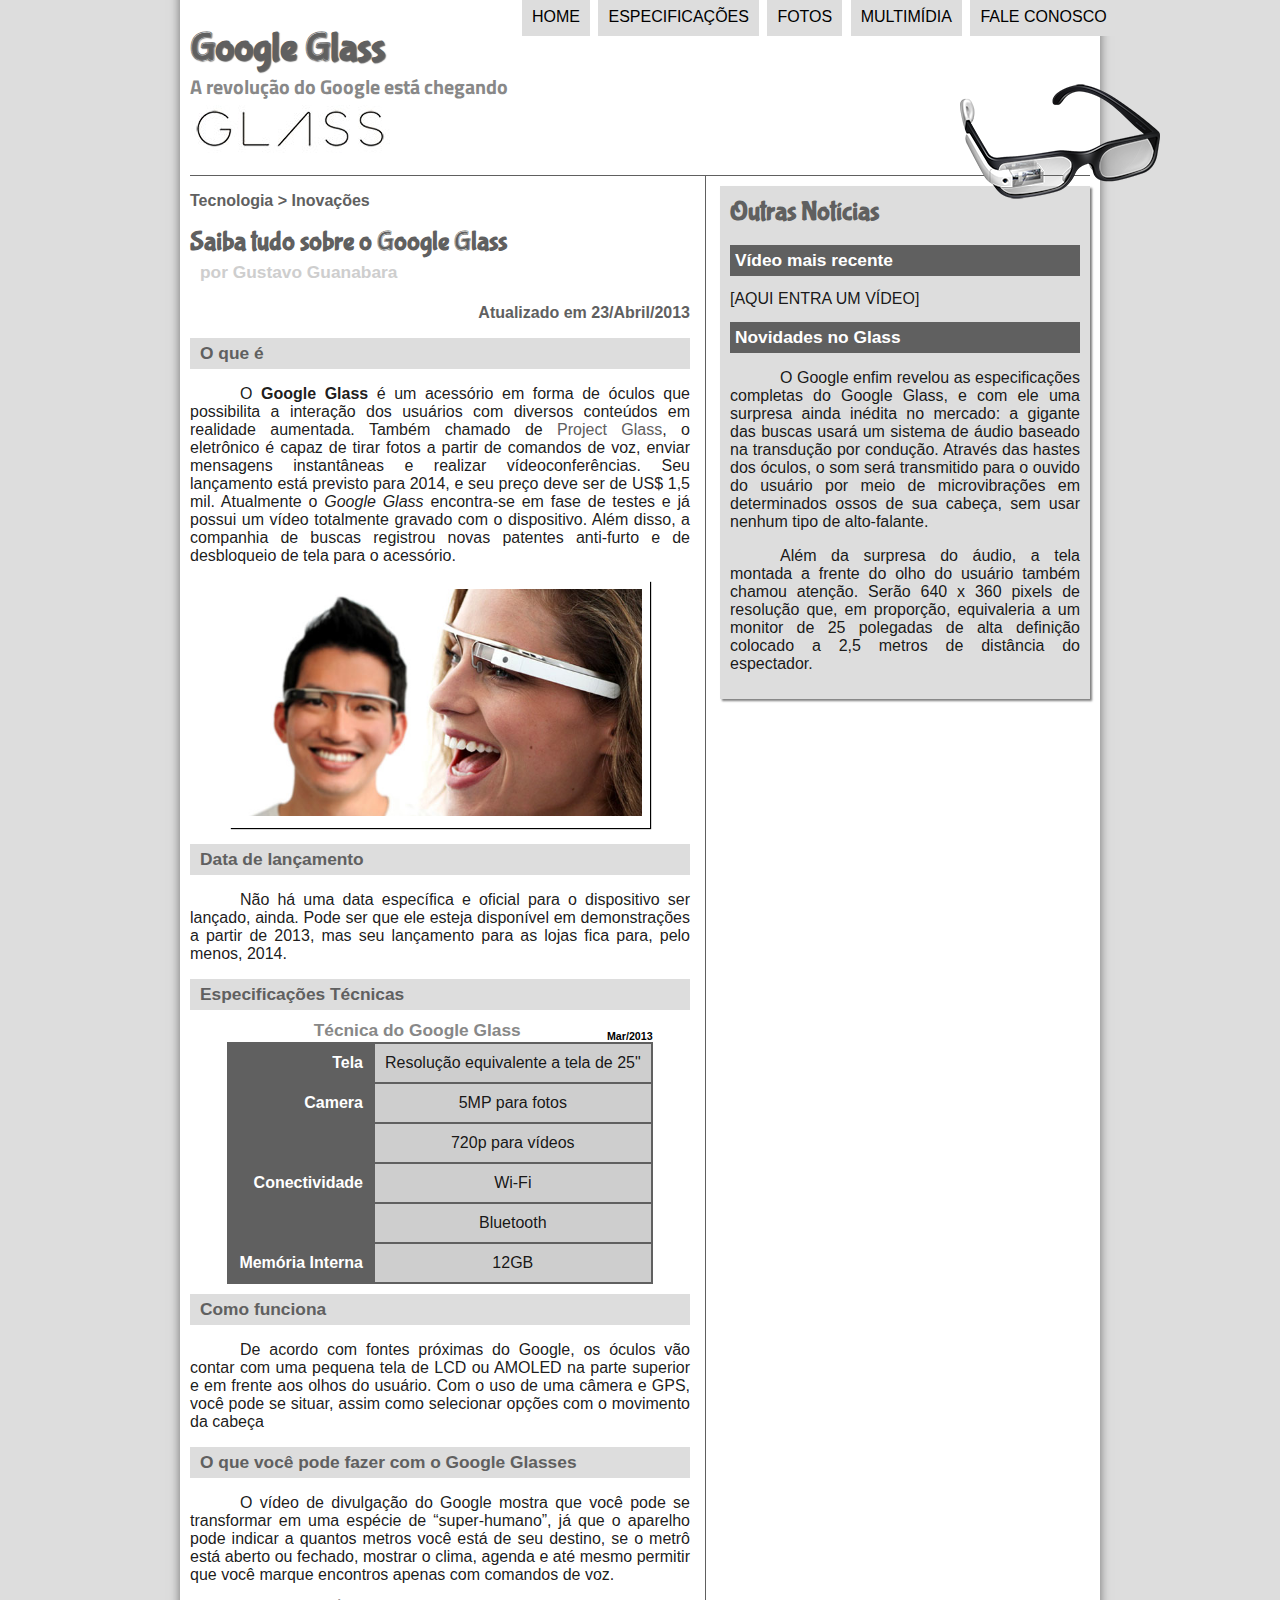
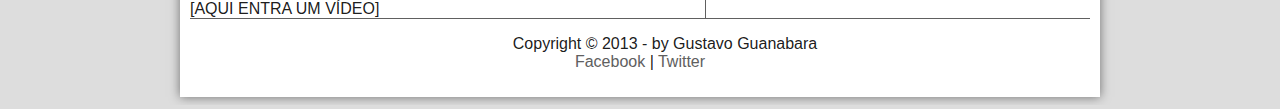
<file: projeto-glass-html5/index.html>
<!DOCTYPE html>
<html lang="pt-BR">
<head>

    <meta charset="UTF-8"/>
    <title>Tudo sobre Google Glass</title>
    <link rel="stylesheet" href="_css/estilo.css">

    <style>
        @import url('https://fonts.googleapis.com/css2?family=Titillium+Web&display=swap');
    </style>

    <script src="_javascript/funcoes.js"></script>

</head>

<body>
<div id="interface">
    <header id="cabecalho">

        <hgroup>
            <h1>Google Glass</h1>
            <h2>A revolução do Google está chegando</h2>
        </hgroup>

        <img id="icone" src="./_imagens/glass-oculos-preto-peq.png"/>

        <nav id="menu"> 
            <h1>Menu Principal</h1>
            <ul type="disc">
                <li onmouseover="mudaFoto('_imagens/home.png')" onmouseout="mudaFoto('_imagens/glass-oculos-preto-peq.png')"><a href="index.html">Home</a></li>
                <li onmouseover="mudaFoto('_imagens/especificacoes.png')" onmouseout="mudaFoto('_imagens/glass-oculos-preto-peq.png')"><a href="specs.html">Especificações</a></li>
                <li onmouseover="mudaFoto('_imagens/fotos.png')" onmouseout="mudaFoto('_imagens/glass-oculos-preto-peq.png')"><a href="fotos.html">Fotos</a></li>
                <li onmouseover="mudaFoto('_imagens/Multimidia.png')" onmouseout="mudaFoto('_imagens/glass-oculos-preto-peq.png')"><a href="multimidia.html">Multimídia</a></li>
                <li onmouseover="mudaFoto('_imagens/Contato.png')" onmouseout="mudaFoto('_imagens/glass-oculos-preto-peq.png')"><a href="fale-conosco.html">Fale conosco</a></li>
            </ul>
        </nav>
    </header>

    <section id="corpo">
        <article id="noticiaprincipal">
            <header id="cabecalho-artigo">
                <hgroup>
                    <h3>Tecnologia > Inovações</h3>
                    <h1>Saiba tudo sobre o Google Glass</h1>
                    <h2>por Gustavo Guanabara</h2>
                    <h3 class="direita">Atualizado em 23/Abril/2013</h3>
                </hgroup>
            </header>
            <h2>O que é</h2>
            <p>O <b>Google Glass</b> é um acessório em forma de óculos que possibilita a interação dos usuários com diversos conteúdos em realidade aumentada. Também chamado de <a href="https://www.google.com/glass/start/" target="_blank">Project Glass</a>, o eletrônico é capaz de tirar fotos a partir de comandos de voz, enviar mensagens instantâneas e realizar vídeo&shy;con&shy;fe&shy;rên&shy;cias. Seu lançamento está previsto para 2014, e seu preço deve ser de US$ 1,5 mil. Atualmente o <em>Google Glass</em> encontra-se em fase de testes e já possui um vídeo totalmente gravado com o dispositivo. Além disso, a companhia de buscas registrou novas patentes anti-furto e de desbloqueio de tela para o acessório.</p>

            <figure class="foto-legenda">
                <img src="_imagens/glass-quadro-homem-mulher.jpg"/>
                <figcaption>
                    <h3>Google Glass</h3>
                    <p>Uma nova maneira de ver o mundo</p>
                </figcaption>
            </figure>

            <h2>Data de lançamento</h2>
            <p>Não há uma data específica e oficial para o dispositivo ser lançado, ainda. Pode ser que ele esteja disponível em demonstrações a partir de 2013, mas seu lançamento para as lojas fica para, pelo menos, 2014.</p>

            <h2>Especificações Técnicas</h2>

            <table id="tabelaspec">
                <caption>Técnica do Google Glass <span>Mar/2013</span></caption> 

                <tr><td class="ce">Tela</td><td class="cd">Resolução equivalente a tela de 25"</td></tr>
                <tr><td rowspan="2" class="ce">Camera</td><td class="cd">5MP para fotos</td></tr>
                <tr><td class="cd"> 720p para vídeos</td></tr>
                <tr><td rowspan="2" class="ce">Conectividade</td><td class="cd">Wi-Fi</tr></tr>
                <tr><td class="cd">Bluetooth</td></tr>
                <tr><td class="ce">Memória Interna</td><td class="cd"> 12GB </td></tr>
            </table>

            <h2>Como funciona</h2>
            <p>De acordo com fontes próximas do Google, os óculos vão contar com uma pequena tela de LCD ou AMOLED na parte superior e em frente aos olhos do usuário. Com o uso de uma câmera e GPS, você pode se situar, assim como selecionar opções com o movimento da cabeça</p>

            <h2>O que você pode fazer com o Google Glasses</h2>
            <p>O vídeo de divulgação do Google mostra que você pode se transformar em uma espécie de “super<wbr/>-humano”, já que o aparelho pode indicar a quantos metros você está de seu destino, se o metrô está aberto ou fechado, mostrar o clima, agenda e até mesmo permitir que você marque encontros apenas com comandos de voz.</p>

            [AQUI ENTRA UM VÍDEO]
        </article>
    </section>

    <aside id="lateral">
        <h1>Outras Notícias</h1>
        <h2>Vídeo mais recente</h2>

        [AQUI ENTRA UM VÍDEO]

        <h2>Novidades no Glass</h2>
        <p>O Google enfim revelou as especificações completas do Google Glass, e com ele uma surpresa ainda inédita no mercado: a gigante das buscas usará um sistema de áudio baseado na transdução por condução. Através das hastes dos óculos, o som será transmitido para o ouvido do usuário por meio de microvibrações em determinados ossos de sua cabeça, sem usar nenhum tipo de alto-falante.</p>

        <p>Além da surpresa do áudio, a tela montada a frente do olho do usuário também chamou atenção. Serão 640 x 360 pixels de resolução que, em proporção, equivaleria a um monitor de 25 polegadas de alta definição colocado a 2,5 metros de distância do espectador.</p>
    </aside>

    <footer id="rodape">
    <p>Copyright &copy; 2013 - by Gustavo Guanabara <br/>
    <a href="http://facebook.com/cursosemvideo" target="_blank">Facebook</a></a> | 
    <a href="http://twitter.com/cursosemvideo" target="_blank">Twitter</a></p>
    </footer>


</div>
</body>

</html>
</file>
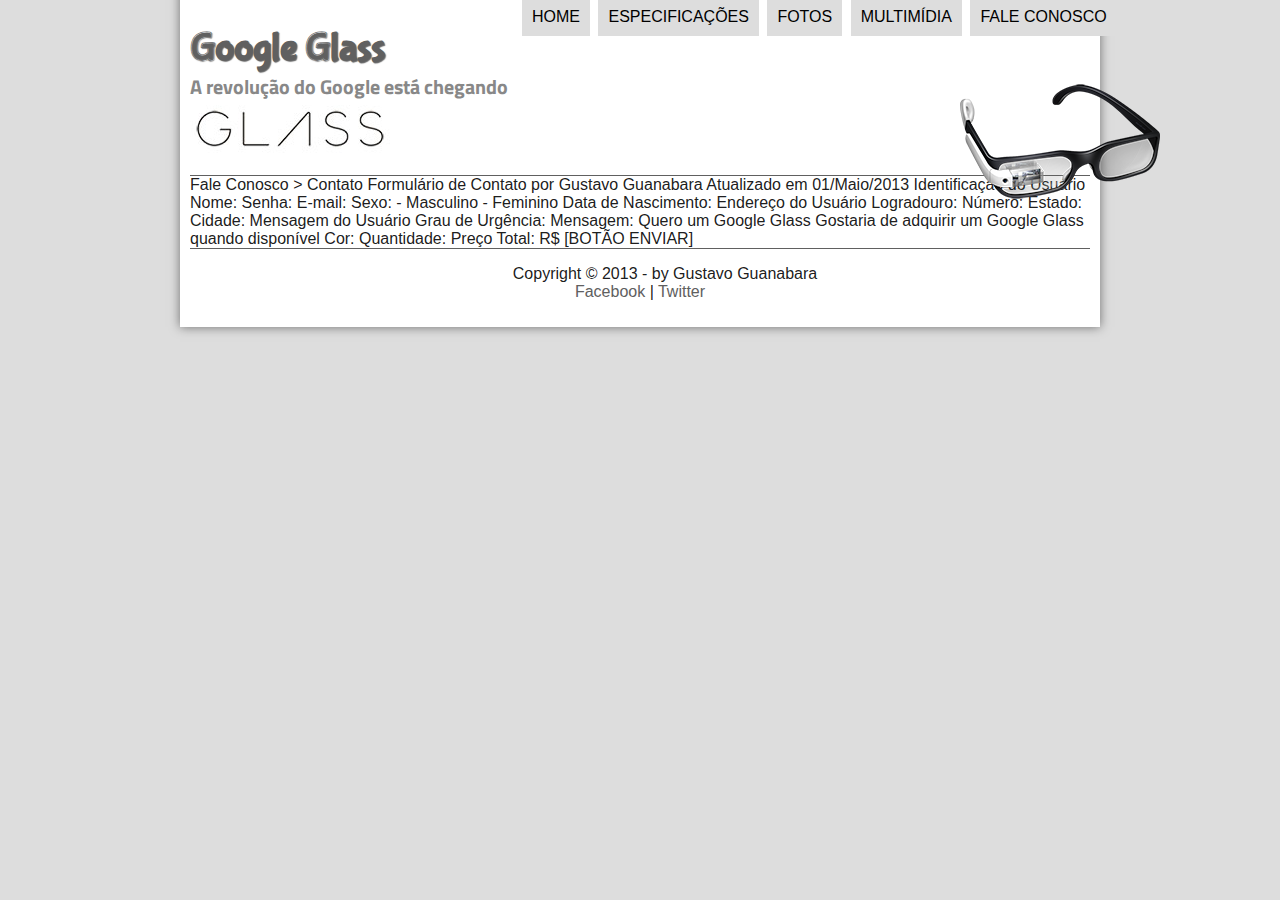
<file: projeto-glass-html5/fale-conosco.html>
<!DOCTYPE html>
<html lang="pt-BR">
<head>

    <meta charset="UTF-8"/>
    <title>Tudo sobre Google Glass</title>
    <link rel="stylesheet" href="_css/estilo.css">

    <style>
        @import url('https://fonts.googleapis.com/css2?family=Titillium+Web&display=swap');
    </style>

    <script src="_javascript/funcoes.js"></script>

</head>

<body>
<div id="interface">
    <header id="cabecalho">

        <hgroup>
            <h1>Google Glass</h1>
            <h2>A revolução do Google está chegando</h2>
        </hgroup>

        <img id="icone" src="./_imagens/glass-oculos-preto-peq.png"/>

        <nav id="menu"> 
            <h1>Menu Principal</h1>
            <ul type="disc">
                <li onmouseover="mudaFoto('_imagens/home.png')" onmouseout="mudaFoto('_imagens/glass-oculos-preto-peq.png')"><a href="index.html">Home</a></li>
                <li onmouseover="mudaFoto('_imagens/especificacoes.png')" onmouseout="mudaFoto('_imagens/glass-oculos-preto-peq.png')"><a href="specs.html">Especificações</a></li>
                <li onmouseover="mudaFoto('_imagens/fotos.png')" onmouseout="mudaFoto('_imagens/glass-oculos-preto-peq.png')"><a href="fotos.html">Fotos</a></li>
                <li onmouseover="mudaFoto('_imagens/Multimidia.png')" onmouseout="mudaFoto('_imagens/glass-oculos-preto-peq.png')"><a href="multimidia.html">Multimídia</a></li>
                <li onmouseover="mudaFoto('_imagens/Contato.png')" onmouseout="mudaFoto('_imagens/glass-oculos-preto-peq.png')"><a href="fale-conosco.html">Fale conosco</a></li>
            </ul>
        </nav>
    </header>

    Fale Conosco > Contato
    Formulário de Contato
    por Gustavo Guanabara
    Atualizado em 01/Maio/2013

    Identificação do Usuário
        Nome:
        Senha:
        E-mail:
        Sexo:
            - Masculino
            - Feminino
        Data de Nascimento:

    Endereço do Usuário
        Logradouro:
        Número:
        Estado:
        Cidade:

    Mensagem do Usuário
        Grau de Urgência:
        Mensagem:

    Quero um Google Glass
        Gostaria de adquirir um Google Glass quando disponível
        Cor:
        Quantidade:
        Preço Total: R$


    [BOTÃO ENVIAR]

    <footer id="rodape">
        <p>Copyright &copy; 2013 - by Gustavo Guanabara <br/>
        <a href="http://facebook.com/cursosemvideo" target="_blank">Facebook</a></a> | 
        <a href="http://twitter.com/cursosemvideo" target="_blank">Twitter</a></p>
    </footer>


</div>
</body>

</html>
</file>
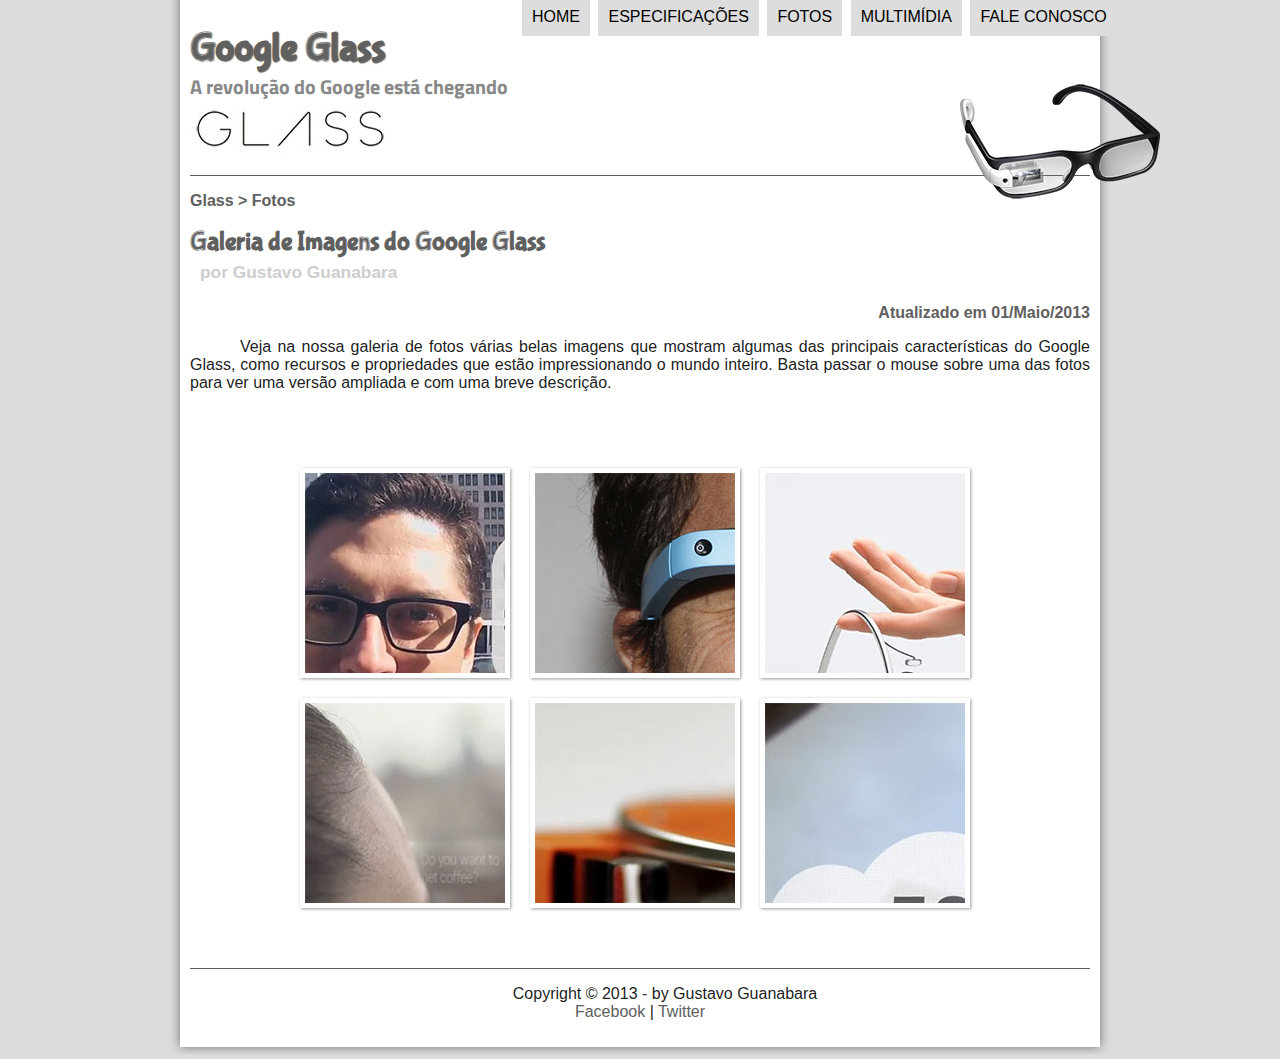
<file: projeto-glass-html5/fotos.html>
<!DOCTYPE html>
<html lang="pt-BR">
<head>

    <meta charset="UTF-8"/>
    <title>Tudo sobre Google Glass</title>
    <link rel="stylesheet" href="_css/estilo.css"/>
    <link rel="stylesheet" href="_css/fotos.css"/>

    <style>
        @import url('https://fonts.googleapis.com/css2?family=Titillium+Web&display=swap');
    </style>

    <script src="_javascript/funcoes.js"></script>

</head>

<body>
<div id="interface">
    <header id="cabecalho">
        <hgroup>
            <h1>Google Glass</h1>
            <h2>A revolução do Google está chegando</h2>
        </hgroup>

        <img id="icone" src="./_imagens/glass-oculos-preto-peq.png"/>

        <nav id="menu"> 
            <h1>Menu Principal</h1>
            <ul type="disc">
                <li onmouseover="mudaFoto('_imagens/home.png')" onmouseout="mudaFoto('_imagens/fotos.png')"><a href="index.html">Home</a></li>
                <li onmouseover="mudaFoto('_imagens/especificacoes.png')" onmouseout="mudaFoto('_imagens/fotos.png')"><a href="specs.html">Especificações</a></li>
                <li onmouseover="mudaFoto('_imagens/fotos.png')" onmouseout="mudaFoto('_imagens/fotos.png')"><a href="fotos.html">Fotos</a></li>
                <li onmouseover="mudaFoto('_imagens/Multimidia.png')" onmouseout="mudaFoto('_imagens/fotos.png')"><a href="multimidia.html">Multimídia</a></li>
                <li onmouseover="mudaFoto('_imagens/Contato.png')" onmouseout="mudaFoto('_imagens/fotos.png')"><a href="fale-conosco.html">Fale conosco</a></li>
            </ul>
        </nav>
    </header>

    <section id="corpo-inteiro" >
            <article id="noticiaprincipal">
                <header id="cabecalho-artigo">
                    <hgroup>
                        <h3>Glass > Fotos</h3>
                        <h1>Galeria de Imagens do Google Glass</h1>
                        <h2>por Gustavo Guanabara</h2>
                        <h3 class="direita"> Atualizado em 01/Maio/2013</h3>
                    </hgroup>
                </header>
            
                <p>
                Veja na nossa galeria de fotos várias belas imagens que mostram algumas das principais características do Google Glass, como recursos e propriedades que estão impressionando o mundo inteiro. Basta passar o mouse sobre uma das fotos para ver uma versão ampliada e com uma breve descrição.
                </p>    
                <ul id="albumFotos">
                    <li id="foto01"><span>Agenda e lembretes</span></li>
                    <li id="foto02"><span>Sergey Brin usando o Glass</span></li>
                    <li id="foto03"><span>Leve e compacto</span></li>
                    <li id="foto04"><span>Sensação de uma tela de 50"</span></li>
                    <li id="foto05"><span>Vários tipos de lente</span></li>
                    <li id="foto06"><span>Informações importantes</span></li>
                </ul>
            </article id="noticiaprincipal">
    </section>

    <footer id="rodape">
        <p>Copyright &copy; 2013 - by Gustavo Guanabara <br/>
        <a href="http://facebook.com/cursosemvideo" target="_blank">Facebook</a></a> | 
        <a href="http://twitter.com/cursosemvideo" target="_blank">Twitter</a></p>
    </footer>


</div>
</body>

</html>
</file>
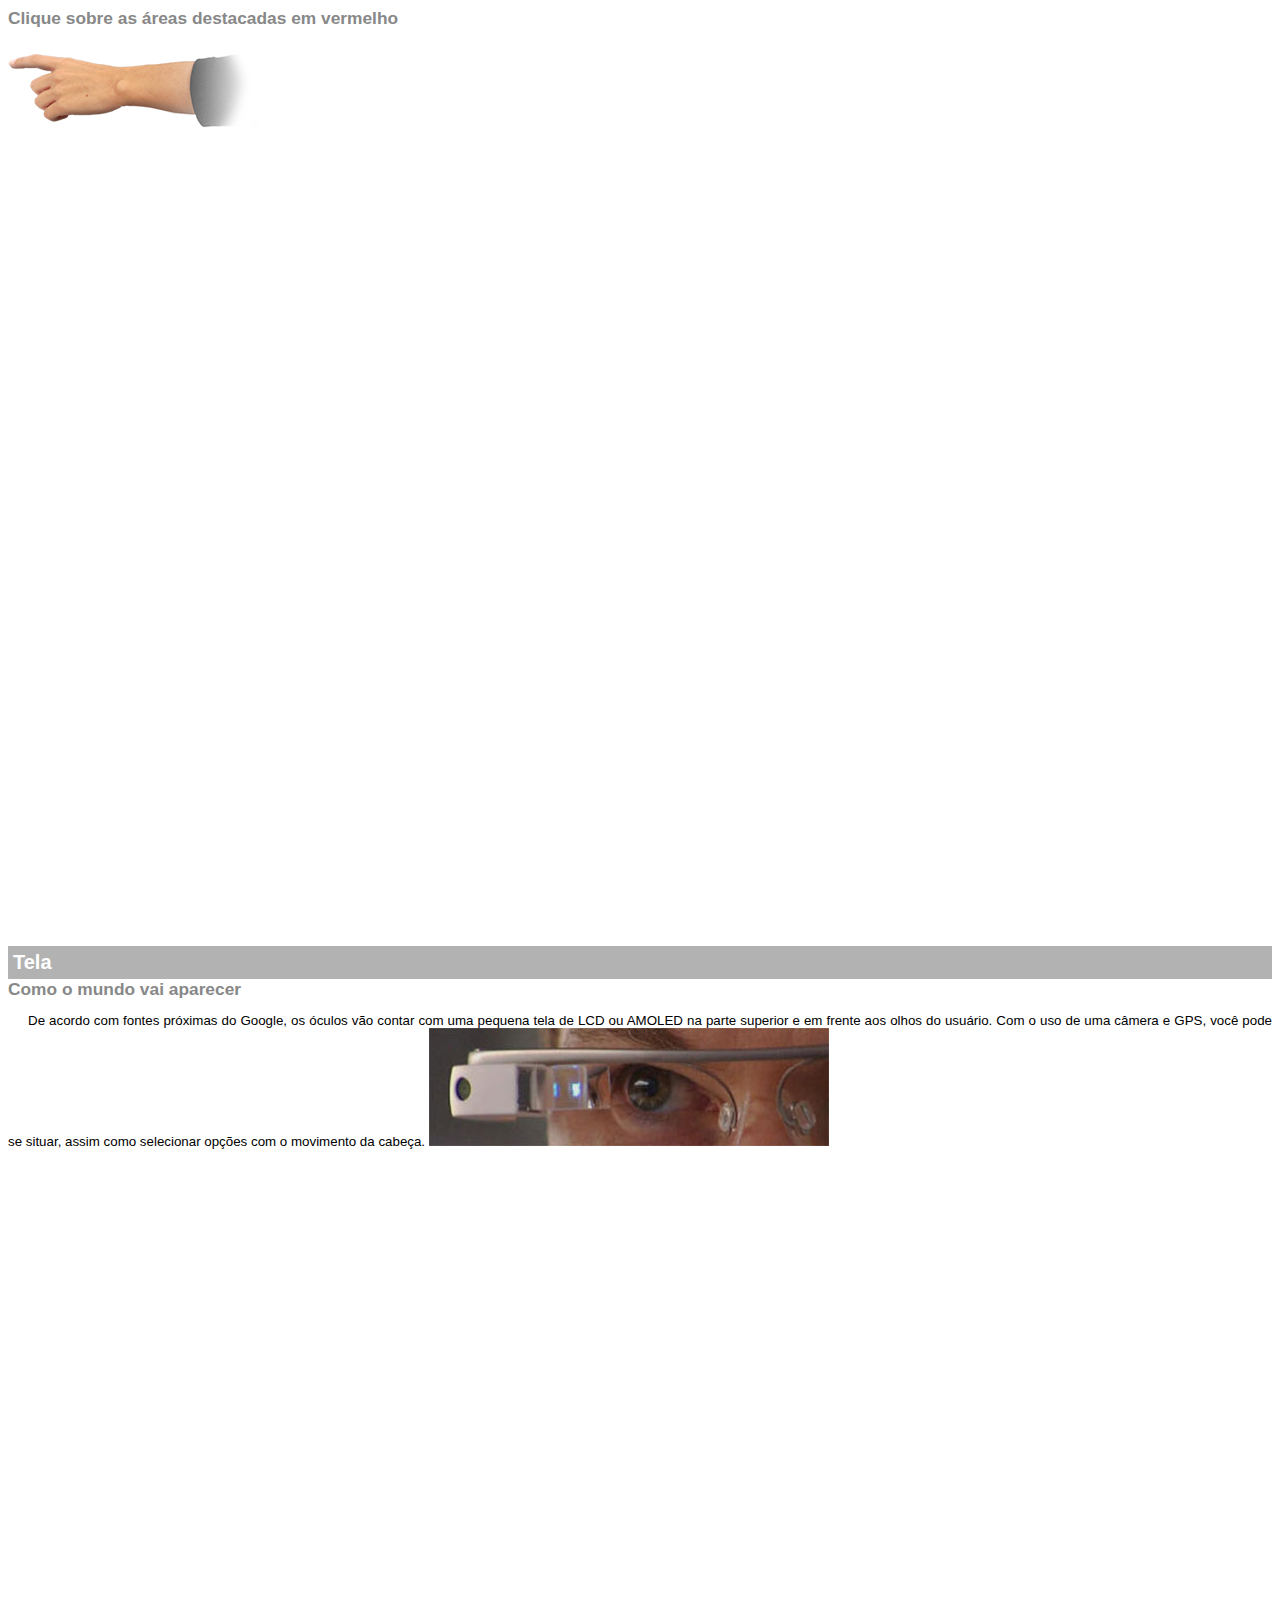
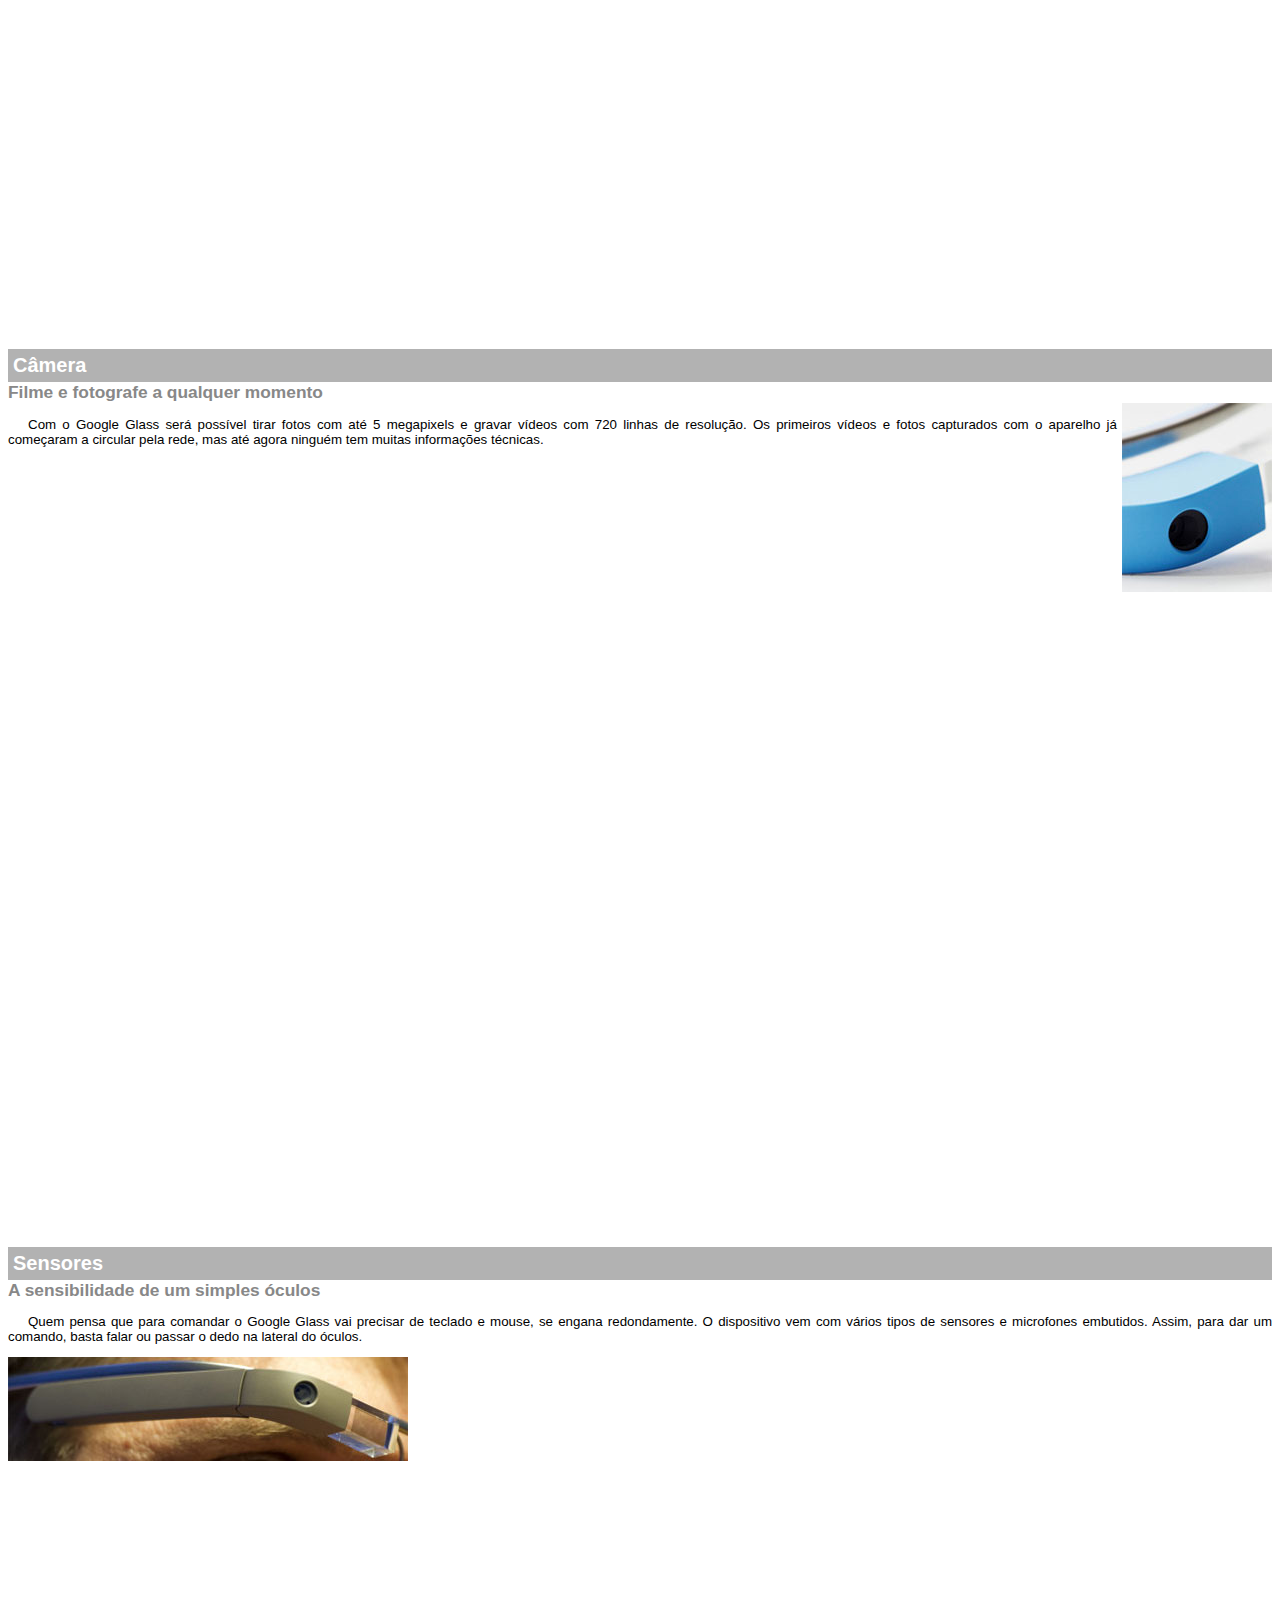
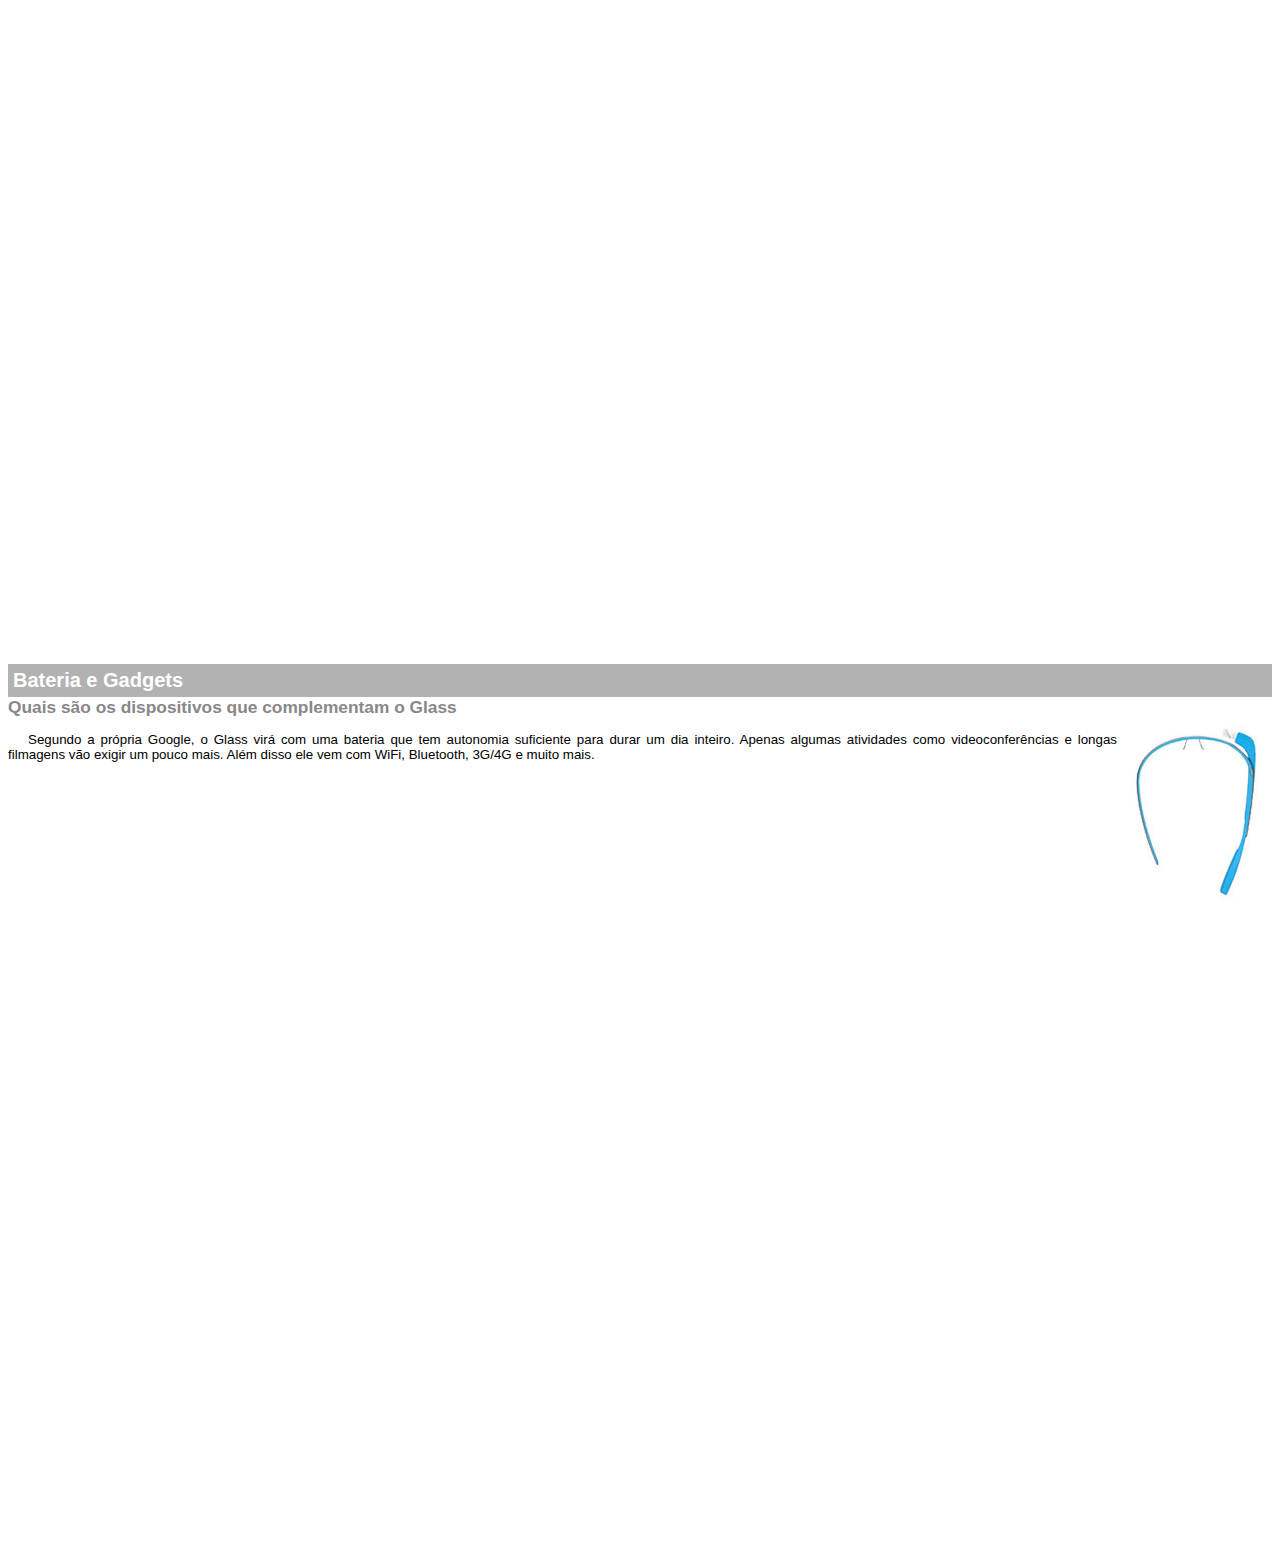
<file: projeto-glass-html5/google-glass.html>
<!DOCTYPE html>

<html> 
    <head>
        <meta charset="UTF-8"/>
        <title> </title>
        <style>
            body {
                font-family: Arial;
                font-size: 10pt;                
            }
            body::-webkit-scrollbar {
                display: none;
            }

            p {
                text-align: justify;
                text-indent: 20px;
            }

            article h1 {
                font-size: 15pt;
                color: #ffffff;
                background-color: rgba(0, 0, 0, 0.3);
                padding: 5px;
                margin: 0;
            }

            article h2 {
                font-size: 13pt;
                color: #888888; 
                margin: 0;                
            }

            article {
                margin-bottom: 800px;
            }
            img.imgADireita {
                display: block;
                float: right;
                margin-left: 5px;
            }

        </style>
    </head>

    <body>
        
        
        <article id="topo">
            <header>
                <h2>Clique sobre as áreas destacadas em vermelho</h2>
            </header>
            <img src="_imagens/mao.png" alt="Mão apontando para a esquerda">
        </article>

        <article id="tela">
            <header>
                <h1>Tela</h1>
                <h2>Como o mundo vai aparecer</h2>
            </header>
            <p>
                De acordo com fontes próximas do Google, os óculos vão contar com uma pequena tela de LCD ou AMOLED na parte superior e em frente aos olhos do usuário. Com o uso de uma câmera e GPS, você pode se situar, assim como selecionar opções com o movimento da cabeça.
                <img src="_imagens/det-tela.jpg" alt="Tela do Google Class">
            </p>
        </article>

        <article id="camera">
            <header>
                <h1>Câmera</h1>
                <h2>Filme e fotografe a qualquer momento</h2>
            </header>
            <img src="_imagens/det-camera.jpg" alt="Câmera do Google Glass" class="imgADireita">
            <p>Com o Google Glass será possível tirar fotos com até 5 megapixels e gravar vídeos com 720 linhas de resolução. Os primeiros vídeos e fotos capturados com o aparelho já começaram a circular pela rede, mas até agora ninguém tem muitas informações técnicas.</p>
        </article>

        <article id="sensores">
            <header>
                <h1>Sensores</h1>
                <h2>A sensibilidade de um simples óculos</h2>
            </header>
            <p>Quem pensa que para comandar o Google Glass vai precisar de teclado e mouse, se engana redondamente. O dispositivo vem com vários tipos de sensores e microfones embutidos. Assim, para dar um comando, basta falar ou passar o dedo na lateral do óculos.</p>
            <img src="_imagens/det-touch.jpg" alt="Sensores do Google Glass">
        </article>

        <article id="bateria">
           <header>
                <h1>Bateria e Gadgets</h1>
                <h2>Quais são os dispositivos que complementam o Glass</h2>
           </header>
            <img src="_imagens/det-bateria.jpg" alt="Bateria e Gadgets do Google Glass" class="imgADireita">
            <p>Segundo a própria Google, o Glass virá com uma bateria que tem autonomia suficiente para durar um dia inteiro. Apenas algumas atividades como videoconferências e longas filmagens vão exigir um pouco mais. Além disso ele vem com WiFi, Bluetooth, 3G/4G e muito mais.</p>
        </article>
    </body>
</html>
</file>
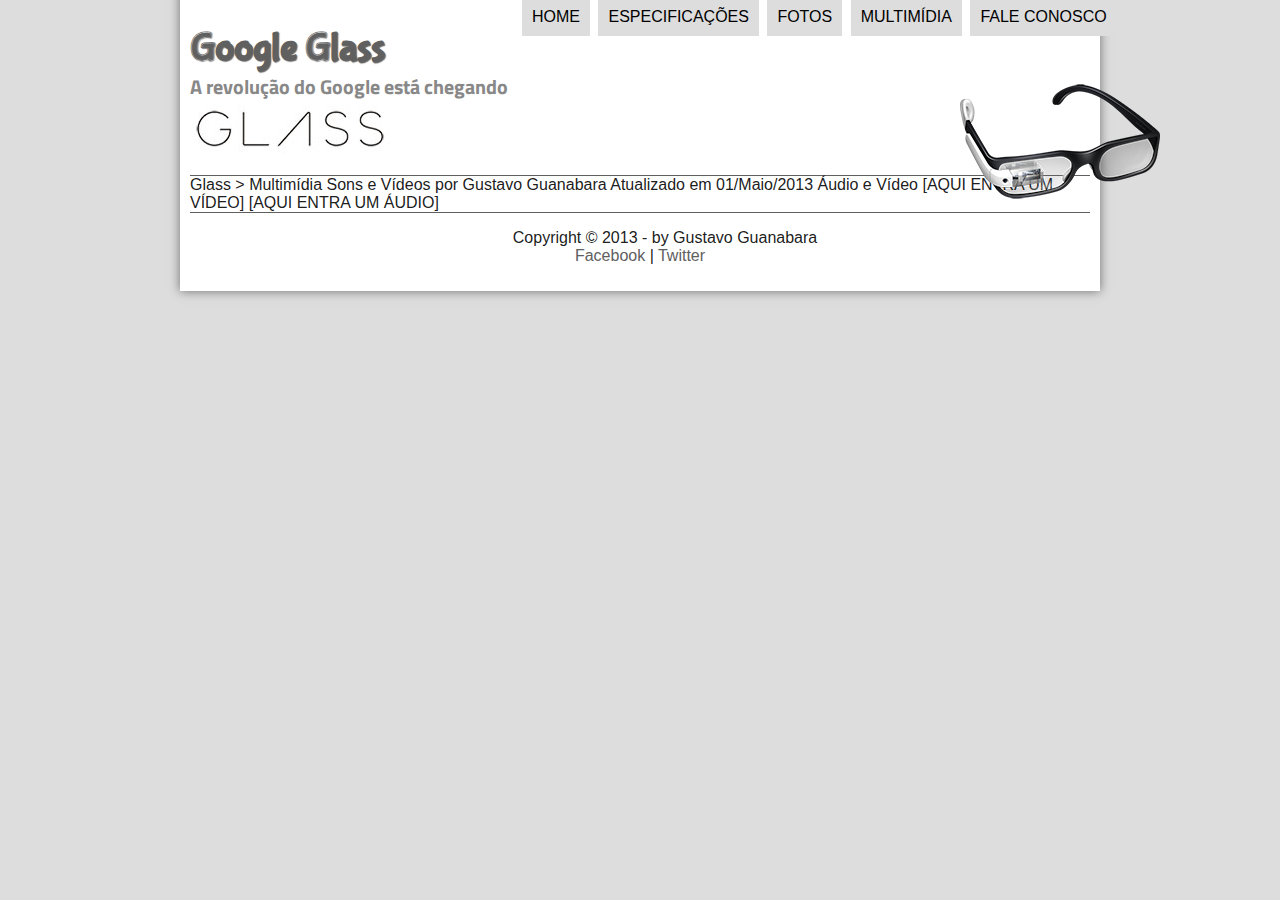
<file: projeto-glass-html5/multimidia.html>
<!DOCTYPE html>
<html lang="pt-BR">
<head>

    <meta charset="UTF-8"/>
    <title>Tudo sobre Google Glass</title>
    <link rel="stylesheet" href="_css/estilo.css">

    <style>
        @import url('https://fonts.googleapis.com/css2?family=Titillium+Web&display=swap');
    </style>

    <script src="_javascript/funcoes.js"></script>

</head>

<body>
<div id="interface">
    <header id="cabecalho">

        <hgroup>
            <h1>Google Glass</h1>
            <h2>A revolução do Google está chegando</h2>
        </hgroup>

        <img id="icone" src="./_imagens/glass-oculos-preto-peq.png"/>

        <nav id="menu"> 
            <h1>Menu Principal</h1>
            <ul type="disc">
                <li onmouseover="mudaFoto('_imagens/home.png')" onmouseout="mudaFoto('_imagens/glass-oculos-preto-peq.png')"><a href="index.html">Home</a></li>
                <li onmouseover="mudaFoto('_imagens/especificacoes.png')" onmouseout="mudaFoto('_imagens/glass-oculos-preto-peq.png')"><a href="specs.html">Especificações</a></li>
                <li onmouseover="mudaFoto('_imagens/fotos.png')" onmouseout="mudaFoto('_imagens/glass-oculos-preto-peq.png')"><a href="fotos.html">Fotos</a></li>
                <li onmouseover="mudaFoto('_imagens/Multimidia.png')" onmouseout="mudaFoto('_imagens/glass-oculos-preto-peq.png')"><a href="multimidia.html">Multimídia</a></li>
                <li onmouseover="mudaFoto('_imagens/Contato.png')" onmouseout="mudaFoto('_imagens/glass-oculos-preto-peq.png')"><a href="fale-conosco.html">Fale conosco</a></li>
            </ul>
        </nav>
    </header>

    Glass > Multimídia
    Sons e Vídeos
    por Gustavo Guanabara
    Atualizado em 01/Maio/2013


    Áudio e Vídeo

    [AQUI ENTRA UM VÍDEO]
    [AQUI ENTRA UM ÁUDIO]

    <footer id="rodape">
        <p>Copyright &copy; 2013 - by Gustavo Guanabara <br/>
        <a href="http://facebook.com/cursosemvideo" target="_blank">Facebook</a></a> | 
        <a href="http://twitter.com/cursosemvideo" target="_blank">Twitter</a></p>
    </footer>


</div>
</body>

</html>
</file>
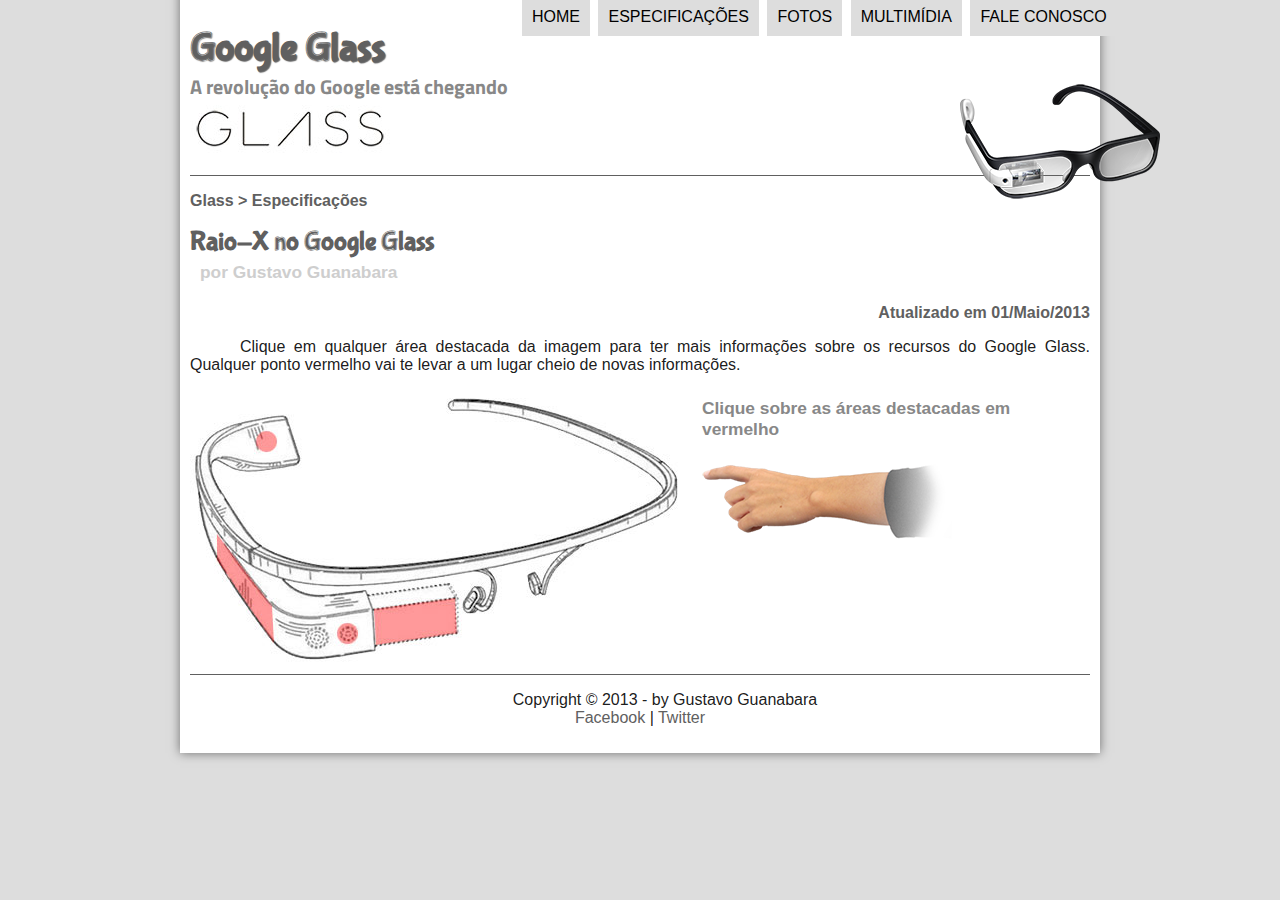
<file: projeto-glass-html5/specs.html>
<!DOCTYPE html>
<html lang="pt-BR">
<head>

    <meta charset="UTF-8"/>
    <title>Tudo sobre Google Glass</title>
    <link rel="stylesheet" href="_css/estilo.css"/>
    <link rel="stylesheet" href="_css/specs.css"/>
    <style>
        @import url('https://fonts.googleapis.com/css2?family=Titillium+Web&display=swap');
    </style>
    
    <script src="_javascript/funcoes.js"></script>

</head>

<body>
<div id="interface">
    <header id="cabecalho">

        <hgroup>
            <h1>Google Glass</h1>
            <h2>A revolução do Google está chegando</h2>
        </hgroup>

        <img id="icone" src="./_imagens/glass-oculos-preto-peq.png"/>

        <nav id="menu"> 
            <h1>Menu Principal</h1>
            <ul type="disc">
                <li onmouseover="mudaFoto('_imagens/home.png')" onmouseout="mudaFoto('_imagens/especificacoes.png')"><a href="index.html">Home</a></li>
                <li onmouseover="mudaFoto('_imagens/especificacoes.png')" onmouseout="mudaFoto('_imagens/especificacoes.png')"><a href="specs.html">Especificações</a></li>
                <li onmouseover="mudaFoto('_imagens/fotos.png')" onmouseout="mudaFoto('_imagens/especificacoes.png')"><a href="fotos.html">Fotos</a></li>
                <li onmouseover="mudaFoto('_imagens/Multimidia.png')" onmouseout="mudaFoto('_imagens/especificacoes.png')"><a href="multimidia.html">Multimídia</a></li>
                <li onmouseover="mudaFoto('_imagens/Contato.png')" onmouseout="mudaFoto('_imagens/especificacoes.png')"><a href="fale-conosco.html">Fale conosco</a></li>
            </ul>
        </nav>
    </header>

    <section id="corpo-inteiro">
       <article id="noticiaprincipal">
            <header id="cabecalho-artigo">
                <hgroup>
                    <h3>Glass > Especificações</h3>
                    <h1>Raio-X no Google Glass</h1>
                    <h2>por Gustavo Guanabara</h2>
                    <h3 class="direita">Atualizado em 01/Maio/2013</h3>
                </hgroup>
            </header>
        
       
            <p>Clique em qualquer área destacada da imagem para ter mais informações sobre os recursos do Google Glass. Qualquer ponto vermelho vai te levar a um lugar cheio de novas informações.</p>
        
            <section id="conteudo">
                <img src="_imagens/glass-esquema-marcado.jpg" usemap="#meumapa">
                <map name="meumapa">
                    <area shape="react" coords="179,202,270,260" href="./google-glass.html#tela" target="janela"/>
                    <area shape="circle" coords="158,243,12" href="./google-glass.html#camera" target="janela"/>
                    <area shape="circle" coords="73,52,12" href="./google-glass.html#bateria" target="janela"/>
                    <area shape="poly" coords="28,143,83,216,84,249,27,169" href="./google-glass.html#sensores" target="janela"/>
                </map>
                <iframe src="./google-glass.html" name="janela" id="frame-spec"></iframe>
            </section>

        </article>
    </section>

    <footer id="rodape">
        <p>Copyright &copy; 2013 - by Gustavo Guanabara <br/>
        <a href="http://facebook.com/cursosemvideo" target="_blank">Facebook</a></a> | 
        <a href="http://twitter.com/cursosemvideo" target="_blank">Twitter</a></p>
    </footer>


</div>
</body>

</html>
</file>
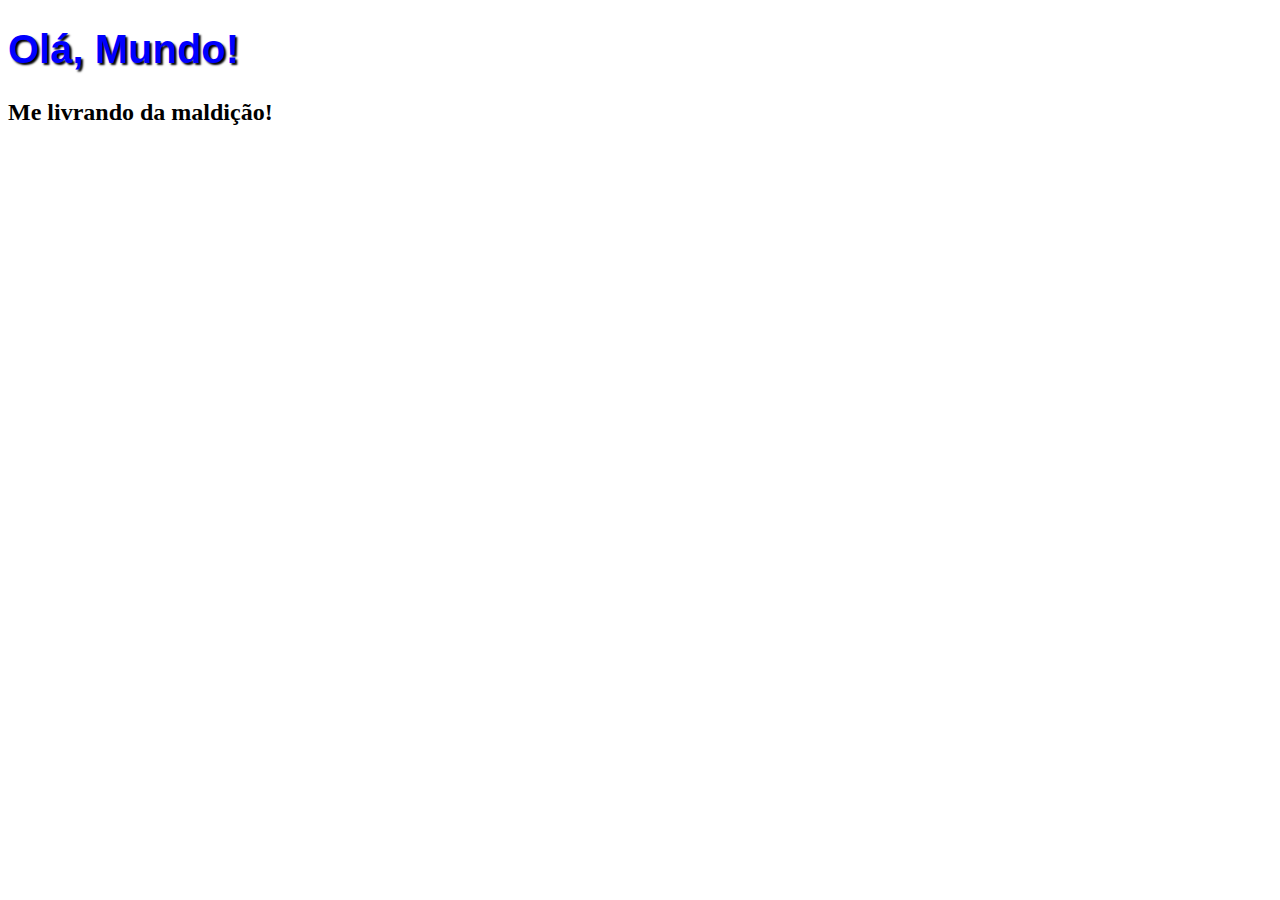
<file: projeto.ola.mundo/maldicao.html>
<!DOCTYPE html>
<html lang="pt-br">
<head>
    <meta charset="UTF-8"/>
    <title>Curso de HTML 5</title>
    <style>
        h1 {
            font-family: Arial;
            font-size: 30pt;
            color: blue;
            text-shadow: 2px 2px 2px black;
        }
    </style> 


</head>
<body>
    <h1>Olá, Mundo!</h1> 
    <h2>Me livrando da maldição!</h2>
</body>

</html>
</file>
<file: projeto-glass-html5/_css/estilo.css>
@font-face {
    font-family:'FonteLogo' ;
    src: url("../_fonts/bubblegum-sans-regular.otf");
}

body {
    font-family: Arial, sans-serif;
    background-color: #dddddd;
    color: rgba(0, 0, 0, 0.9)
}

/* Formatação da Interface como um todo */

div#interface {
    width: 900px;
    background-color: #ffffff;
    margin: -20px auto 0px auto;
    box-shadow: 0px 0px 10px rgba(0, 0, 0, 0.5);
    padding: 10px;
}

header#cabecalho img#icone {
    position: absolute;
    left: 960px;
    top: 80px;
} /* imagem do oculos*/ 

header#cabecalho {
    border-bottom: 1px #606060 solid;
    height: 150px;
    background: url("../_imagens/glass-logo-peq.jpg") no-repeat 0px 80px;
}

header#cabecalho h1 {
    font-family: 'FonteLogo', sans-serif;
    font-size: 30pt;
    color: #606060;
    text-shadow: 1px 1px 1px rgba(0, 0, 0, 0.6);
    padding: 0px;
    margin-bottom: 0px;
}

header#cabecalho h2 {
    font-family: 'Titillium Web', sans-serif;
    color: #888888;
    font-size: 15pt;
    padding: 0px;
    margin-top: 0px;
}

p {
    text-align: justify;
    text-indent: 50px;
}

a {
    color:#606060;
    text-decoration: none;
}
a:hover {
    text-decoration: underline;
}

/* Formatação de imagens com legendas */

figure.foto-legenda {
    position: relative;
    border: 8px solid white;
    box-shadow: 1px 1px 1px black;
}

figure.foto-legenda img {
    width: 100%; /*preenchimento total do espaço*/ 
    height: 100%;

}

figure.foto-legenda figcaption {
    position: absolute; /* posição absoluta em relação a tag figure*/ 
    top: 0px;
    color: white;
    background-color: rgba(0, 0, 0, 0.4);
    width: 100%;
    height: 100%;
    padding: 10px; 
    box-sizing: border-box;
    opacity: 0;
    transition: opacity 1s;
}

figure.foto-legenda:hover figcaption {
    opacity: 1;
}

/* Formatação do MENU */ 
nav#menu {
    display: block;
}

nav#menu ul{
    list-style: none;
    text-transform: uppercase;
    position: absolute;
    top: -20px;
    left: 480px;
}
nav#menu li {
    display: inline-block;
    background-color: #dddddd;
    padding: 10px; /* uma margem dentro do botão*/ 
    margin: 2px; /* uma margem fora, criando o espaço entre um e outro*/ 
    transition: background-color 1s;
}

nav#menu li:hover {
    background-color: #606060;
}

nav#menu h1 {
    display: none; 
}

nav#menu a{
    color:black;
    text-decoration: none;
}

nav#menu a:hover {
    color:#ffffff;
    text-decoration: underline;
}

section#corpo {
    display: block;
    width: 500px;
    float: left; /* faz flutuar do lado esquerdo, porque é mostrado em bloco */
    border-right: 1px solid #606060;
    padding-right: 15px;
}

article#noticiaprincipal h2 {
    font-size: 13pt;
    color:#606060;
    background-color: #dddddd;
    padding: 5px 0px 5px 10px;
    margin: 10px 0px 10px 0px;
}

header#cabecalho-artigo h1 {
    font-family: 'FonteLogo', sans-serif;
    font-size: 20pt;
    color: #606060;
    margin-bottom: 0px;
    margin-top: 0px;
}

.direita {
    text-align: right;
}

header#cabecalho-artigo h2 {
    font-size: 13pt;
    color: #cecece;
    background-color: #ffffff;
    margin: 0px;
}

header#cabecalho-artigo h3 {
    font-size: 12pt;
    color: #606060;
}

table#tabelaspec {
    border: 1px solid #606060;
    border-spacing: 0px;
    margin-left: auto;
    margin-right: auto;
}

table#tabelaspec td {
    border: 1px solid #606060;
    padding: 10px;
    text-align: center;
    vertical-align: middle;
}

table#tabelaspec td.ce {
    color: white;
    background-color: #606060;
    vertical-align: top;
    font-weight: bold;
    text-align: right;
}


table#tabelaspec td.cd {
    background-color: #cecece;
}


caption {
    color: #888888;
    font-size: 13pt;
    font-weight: bolder;
}

caption span {
    display: block;
    float:right;
    color: black;
    font-size: 8pt;
    margin-top: 10px;
}

aside#lateral {
    display: block;
    width: 350px;
    float: right;
    background-color: #dddddd;
    padding: 10px ;
    margin-top: 10px;
    box-shadow: 2px 2px 2px rgba(0, 0, 0, 0.5);

}

aside#lateral h1 {
    font-family: 'FonteLogo', sans-serif;
    font-size: 20pt;
    color: #606060;
    margin-top: 0px;
}

aside#lateral h2 {
    background-color: #606060;
    font-size: 13pt;
    color:#ffffff;
    padding: 5px;
}


footer#rodape {
    clear: both; /*limpa a configuração de divisão do float*/ 
    border-top: 1px solid #606060;
}

footer#rodape p {
    text-align: center;
}
</file>
<file: projeto-glass-html5/_css/fotos.css>
#albumFotos {
 width: 700px;
 margin: 0 auto;
 padding: 50px;
 overflow: hidden;
 list-style: none;   
}

#albumFotos li {
    float: left;
    width: 200px;
    height: 200px;
    margin: 10px;
    border: 5px solid white;
    background-color: #ffffff;
    box-shadow: 1px 1px 3px rgba(0, 0, 0, 0.4);
}

#albumFotos li span{
    opacity: 0;
}

#albumFotos li span:hover{
    opacity: 1;
}

#foto01 {
    background: url(../_imagens/galeria-01.jpg);
}

#foto02 {
    background: url(../_imagens/galeria-02.jpg);
}

#foto03 {
    background: url(../_imagens/galeria-03.jpg);
}

#foto04 {
    background: url(../_imagens/galeria-04.jpg);
}

#foto05 {
    background: url(../_imagens/galeria-05.jpg);
}

#foto06 {
    background: url(../_imagens/galeria-06.jpg);
}
</file>
<file: projeto-glass-html5/_css/specs.css>
section#conteudo {
    width: 1000px;
    margin: auto;
}

iframe#frame-spec {
    width: 400px;
    height: 280px;
    border: 0;
}
</file>
